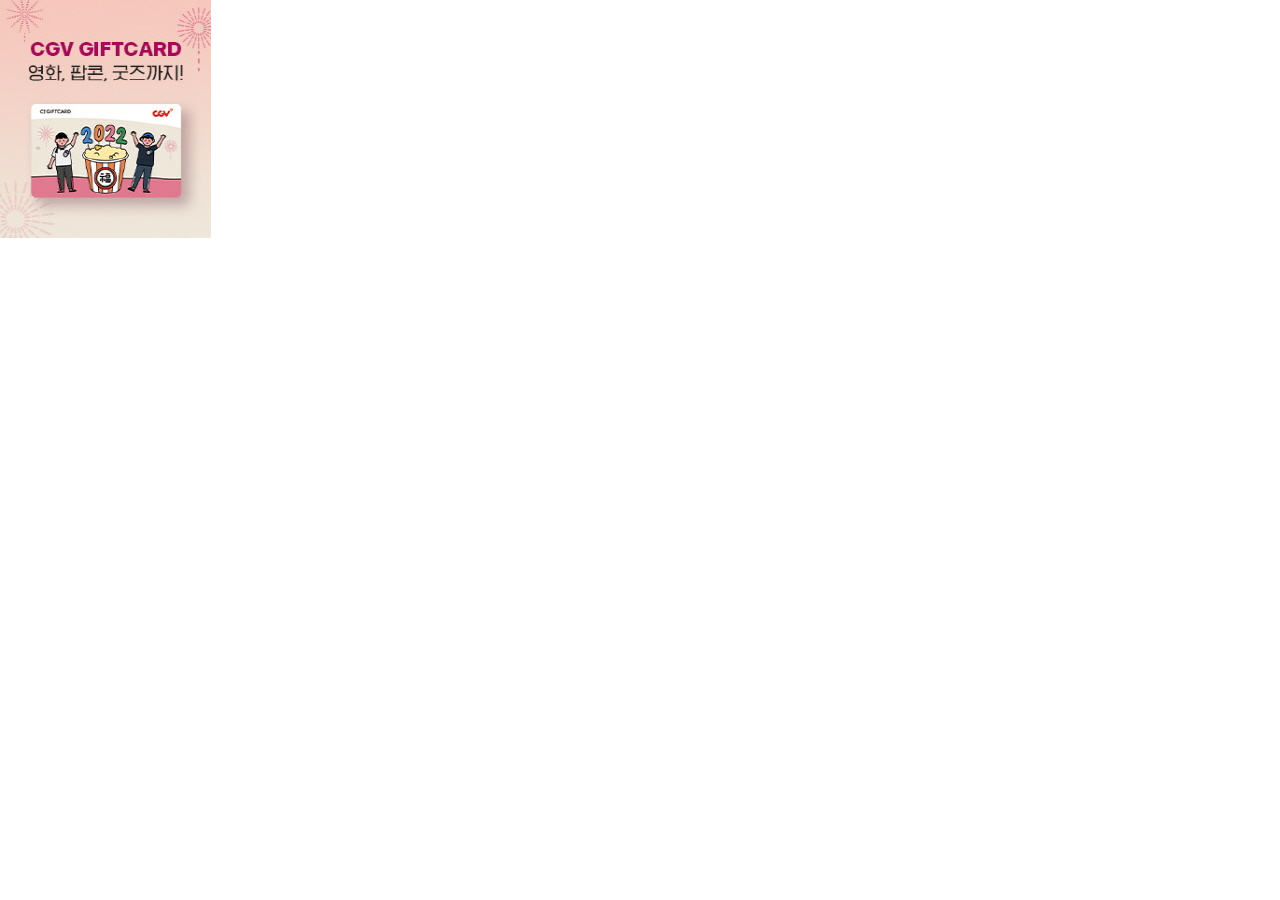
<file: images/영화 그 이상의 감동. CGV_files/main@Branding.html>
<!DOCTYPE html>
<!-- saved from url=(0065)https://ad.cgv.co.kr/NetInsight/html/CGV/CGV_201401/main@Branding -->
<html lang="ko"><head><meta http-equiv="Content-Type" content="text/html; charset=UTF-8"><meta name="title" content="AD"></head><body topmargin="0" leftmargin="0" marginwidth="0" marginheight="0" style="background-color:transparent" scroll="no"><!-- 코드 내의 광고텍스트 영역의 대체텍스트 삽입-->
<!-- 기업광고,영화광고에 따른 주석처리 제외, 둘중 하나만 제외 가능. 하단의 광고의 텍스트 맞추기-->
<script>
      if (document.domain.toString().indexOf("cgv.co.kr") != -1) {
         document.domain="cgv.co.kr"; 
     }
//  parent.document.getElementById('Image_text').setAttribute('title', "영화광고-"); //캘러그라피 진행시 맨앞의 주석 제외
//  parent.document.getElementById('SponsorBar_980').setAttribute('title', "광고-"); //스폰서바 980 진행시 맨앞의 주석 제외
//  parent.document.getElementById('SponsorBar_800').setAttribute('title', "광고-"); //스폰서바 800 진행시 맨앞의 주석 제외
//  parent.document.getElementById('Login_bigbanner').setAttribute('title', "기업광고-"); //서브빅배너 진행시 맨앞의 주석 제외
//  parent.document.getElementById('Movie_Selection_R').setAttribute('title', "영화광고-"); //무비셀렉션 우측 진행시 맨앞의 주석 제외
//parent.document.getElementById('Branding').setAttribute('title', "기업광고-CGV 기프트 카드"); //상위 아이프레임 title 변경

</script>
<a href="http://ad.cgv.co.kr/click/CGV/CGV_201401/main@Branding?ads_id=28595&amp;creative_id=65445&amp;click_id=85697&amp;content_series=&amp;event=" target="_blank"><img src="./1221_226x259_1.jpg" width="211" height="238" border="0" alt="광고-CGV 기프트 카드"></a></body></html>
</file>
